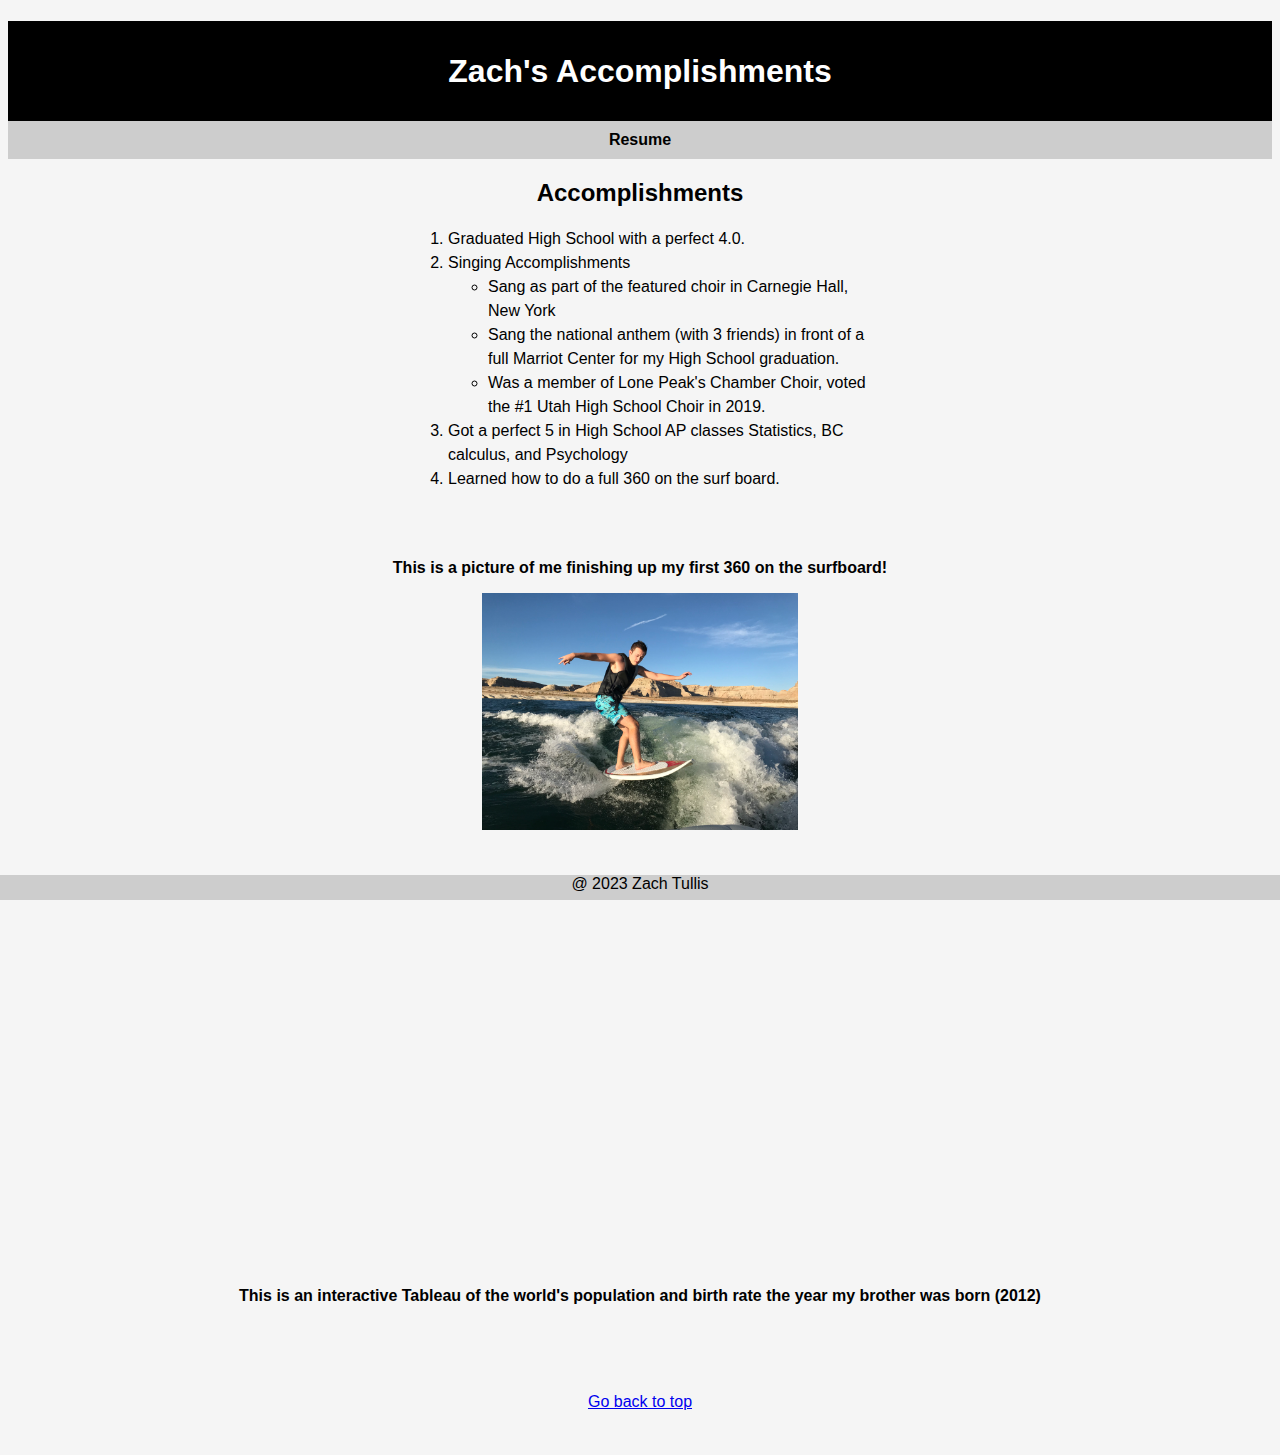
<file: Scratch-page.html>
<!DOCTYPE html>
<html lang="en">
<head>
    <meta charset="UTF-8">
    <meta http-equiv="X-UA-Compatible" content="IE=edge">
    <meta name="viewport" content="width=device-width, initial-scale=1.0">
    <link rel="stylesheet" type="text/css" href="./css/scratchstyles.css">
    <title>Zach Tullis' Accomplishments</title>
</head>
<body>
    <div class="common header">
        <h1 id="top">Zach's Accomplishments</h1>
    </div>
    <nav class="common navigation">
        <a href="./index.html">Resume</a>
    </nav>
    <div class="common mainbody">
        <h2>Accomplishments</h2>
        <ol>
            <li>Graduated High School with a perfect 4.0.</li>
            <li>Singing Accomplishments</li>
            <ul>
                <li>Sang as part of the featured choir in Carnegie Hall, New York</li>
                <li>Sang the national anthem (with 3 friends) in front of a full Marriot Center for my High School graduation.</li>
                <li>Was a member of Lone Peak's Chamber Choir, voted the #1 Utah High School Choir in 2019.</li>
            </ul>
            <li>Got a perfect 5 in High School AP classes Statistics, BC calculus, and Psychology</li>
            <li>Learned how to do a full 360 on the surf board.</li>
        </ol>
        <br>
        <br>
        <p>This is a picture of me finishing up my first 360 on the surfboard!</p>
        <img src="./assets/img/Surfing.jpeg">
        <br>
        <br>
        <p>This is a video one of my classmates made about our trip to New York where we sang in Carnegie Hall.</p>
        <iframe width="560" height="315" src="https://www.youtube.com/embed/KyJRsrjzmWc" title="YouTube video player" frameborder="0" allow="accelerometer; autoplay; clipboard-write; encrypted-media; gyroscope; picture-in-picture; web-share" allowfullscreen></iframe>
        <br>
        <br>
        <br>
        <p>This is an interactive Tableau of the world's population and birth rate the year my brother was born (2012)</p>
        <div class='tableauPlaceholder' id='viz1682041108325' style='position: relative'><noscript><a href='#'><img alt='Population and Birth Rate (2012) ' src='https:&#47;&#47;public.tableau.com&#47;static&#47;images&#47;Wo&#47;WorldIndicators_16820409763230&#47;Population&#47;1_rss.png' style='border: none' /></a></noscript><object class='tableauViz'  style='display:none;'><param name='host_url' value='https%3A%2F%2Fpublic.tableau.com%2F' /> <param name='embed_code_version' value='3' /> <param name='site_root' value='' /><param name='name' value='WorldIndicators_16820409763230&#47;Population' /><param name='tabs' value='no' /><param name='toolbar' value='yes' /><param name='static_image' value='https:&#47;&#47;public.tableau.com&#47;static&#47;images&#47;Wo&#47;WorldIndicators_16820409763230&#47;Population&#47;1.png' /> <param name='animate_transition' value='yes' /><param name='display_static_image' value='yes' /><param name='display_spinner' value='yes' /><param name='display_overlay' value='yes' /><param name='display_count' value='yes' /><param name='language' value='en-US' /><param name='filter' value='publish=yes' /></object></div>                <script type='text/javascript'>                    var divElement = document.getElementById('viz1682041108325');                    var vizElement = divElement.getElementsByTagName('object')[0];                    vizElement.style.width='100%';vizElement.style.height=(divElement.offsetWidth*0.75)+'px';                    var scriptElement = document.createElement('script');                    scriptElement.src = 'https://public.tableau.com/javascripts/api/viz_v1.js';                    vizElement.parentNode.insertBefore(scriptElement, vizElement);                </script>
        <br>
        <br>
        <br>
        <br>
        <a href="#top">Go back to top</a>
        <br>
        <br>
        <br>
      </div>
    <div class="common footer">
        @ 2023 Zach Tullis
    </div>
</body>
</html>
</file>
<file: css/scratchstyles.css>
.header{
    height:100px;
    background-color: rgb(0, 0, 0);
    color: white;
    line-height: 100px;  
    font-family:'Gill Sans', 'Gill Sans MT', Calibri, 'Trebuchet MS', sans-serif;
    text-align: justify;
}

body{
    background-color:whitesmoke;
}

.common{
    font-family:Verdana, Geneva, Tahoma, sans-serif;
    text-align: center;
}

li{
    text-align: left;
    margin: 0 400px;
    line-height: 1.5;
}

nav a{
    color: black;
    text-decoration: none;
    
}

nav a:hover{
    color:rgb(40, 62, 160);
}

.navigation{
    background-color: rgb(205, 205, 205);
    padding: 10px 13px;
    overflow: hidden;
    font-size: 16px;
    font-weight: bold;
}

img{
    display: block;
    margin-left: auto;
    margin-right: auto;
    width: 25%;
}

p{
    font-weight: bolder;
}

.footer{
    background-color: rgb(205,205,205);
    height: 25px;
    position: fixed;
    bottom: 0px;
    right: 0px;
    left: 0px;
}
</file>
